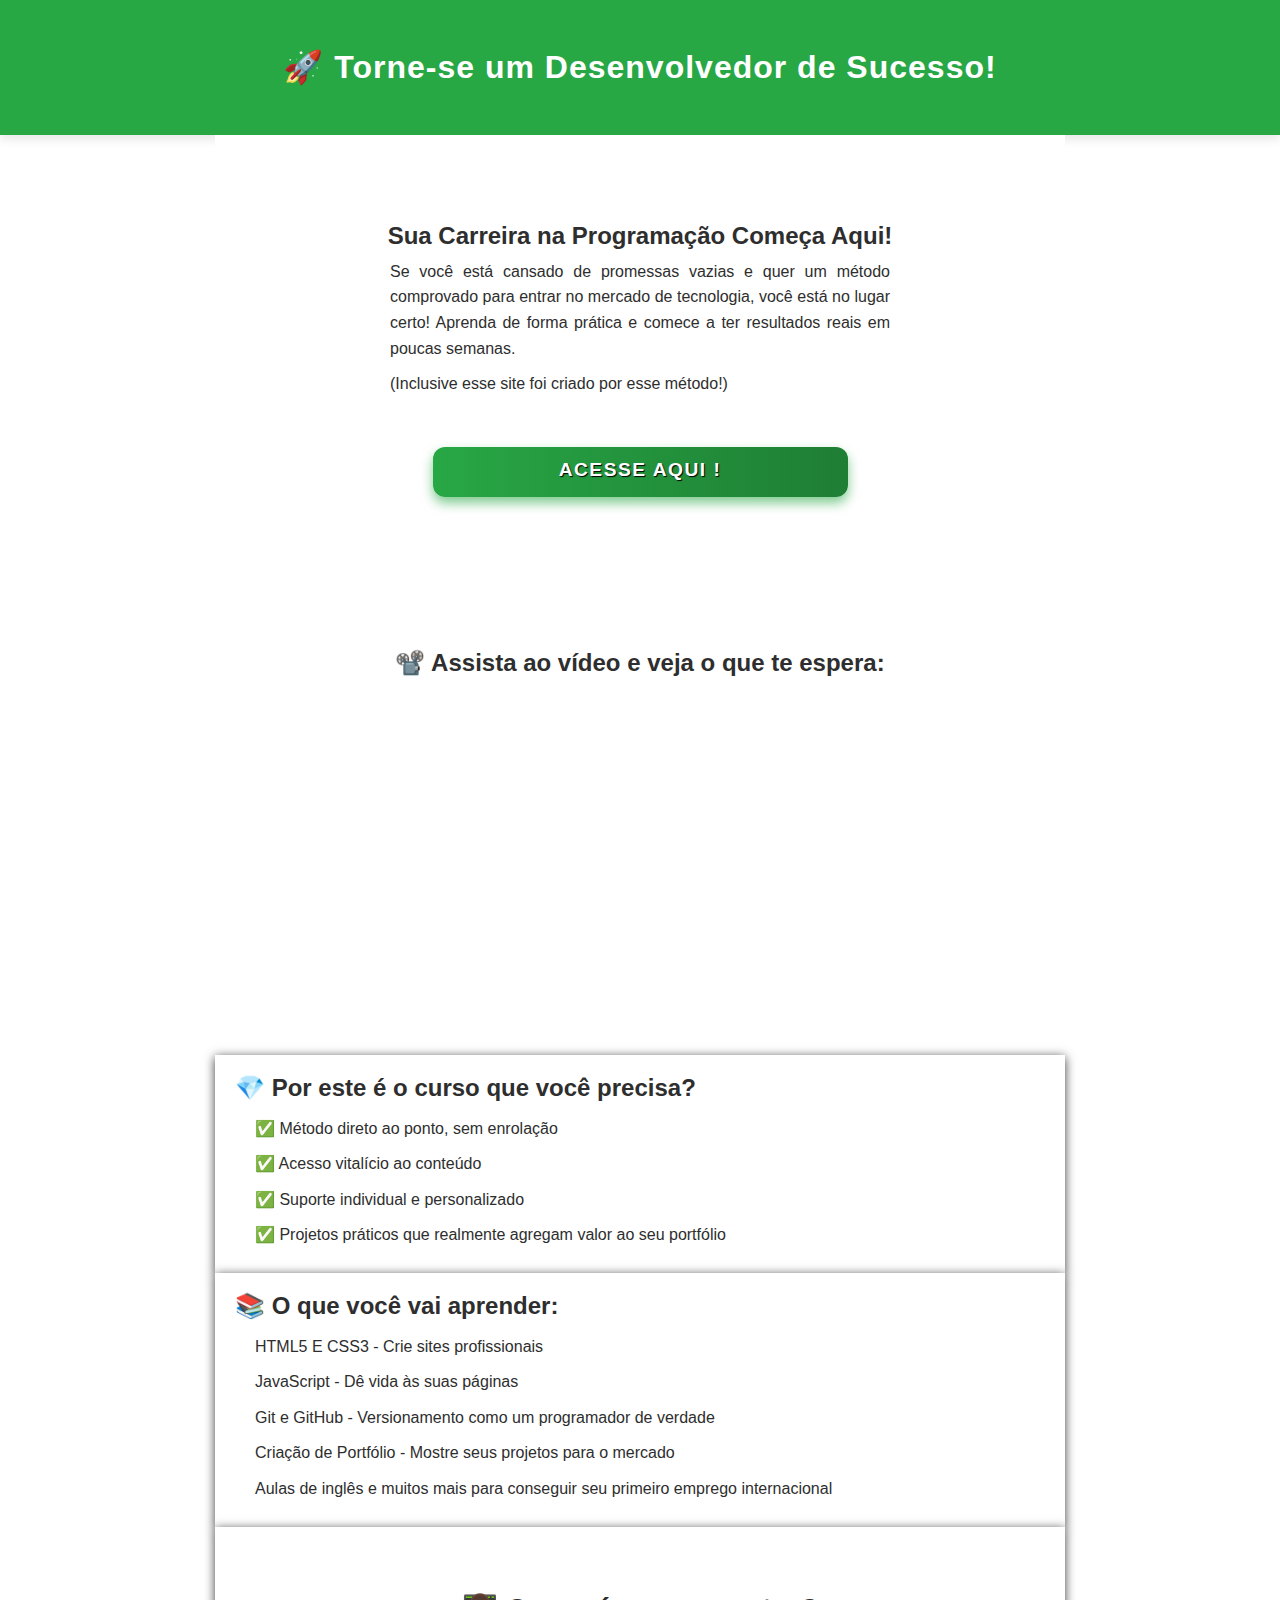
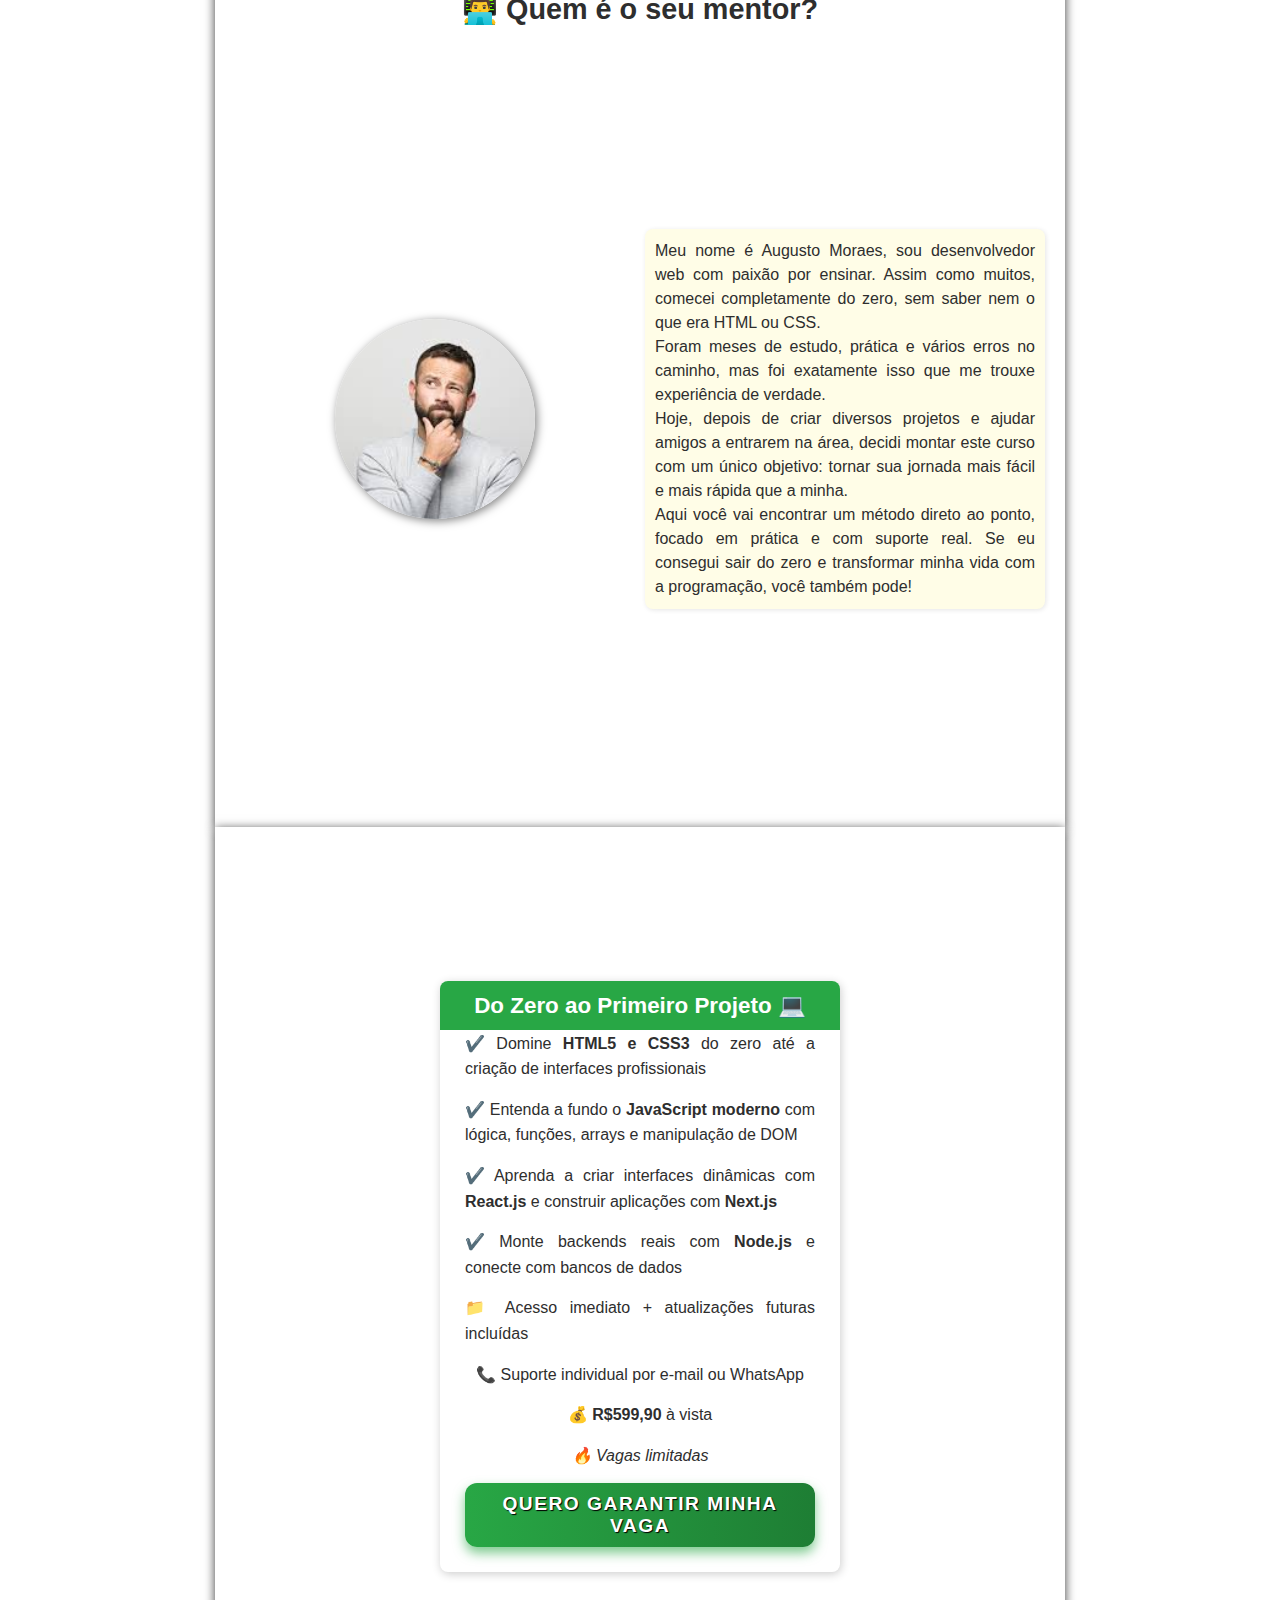
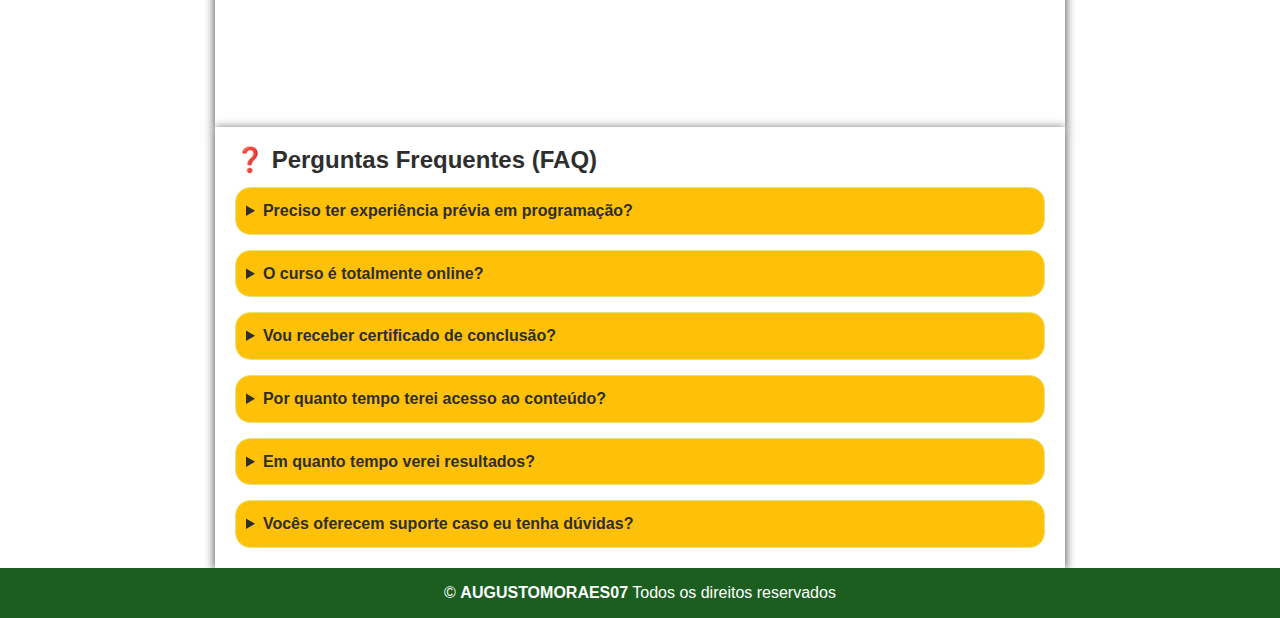
<file: desafio1/index.html>
<!DOCTYPE html>
<html lang="pt-br">

<head>
    <meta charset="UTF-8">
    <meta name="viewport" content="width=device-width, initial-scale=1.0">
    <title>Desafio 1 - Landing Page do Produto</title>
    <link rel="stylesheet" href="assets/css/style.css">
    <meta name="description" content="">
</head>
<body>
    <header>
        <h1>🚀 Torne-se um Desenvolvedor de Sucesso!</h1>
    </header>
    <main>
        <section class="introducao">
            <h2> Sua Carreira na Programação Começa Aqui!</h2>
            <p>Se você está cansado de promessas vazias e quer um método comprovado para entrar no mercado de
                tecnologia, você está no lugar certo! Aprenda de forma prática e comece a ter resultados reais em poucas semanas.</p>
            <p>(Inclusive esse site foi criado por esse método!)</p>
            <a href="#card-plano">ACESSE AQUI !</a>
        </section>

        <section class="video-introducao" aria-label="Vídeo de apresentação do curso">
            <h2>📽️ Assista ao vídeo e veja o que te espera:</h2>
    
                <iframe width="560" height="315" src="https://www.youtube.com/embed/dQw4w9WgXcQ" title="Vídeo de Apresentação" frameborder="0" allowfullscreen></iframe> 
        </section>

        <section class="vantagens">
            <h2>💎 Por este é o curso que você precisa?</h2>
            <ul>
                <li>✅ Método direto ao ponto, sem enrolação</li>
                <li>✅ Acesso vitalício ao conteúdo</li>
                <li>✅ Suporte individual e personalizado</li>
                <li>✅ Projetos práticos que realmente agregam valor ao seu portfólio</li>
            </ul>
        </section>

        <section class="temas-abordados">
            <h2>📚 O que você vai aprender:</h2>
            <ul>
                <li>HTML5 E CSS3 - Crie sites profissionais</li>
                <li>JavaScript - Dê vida às suas páginas</li>
                <li>Git e GitHub - Versionamento como um programador de verdade</li>
                <li>Criação de Portfólio - Mostre seus projetos para o mercado</li>
                <li>Aulas de inglês e muitos mais para conseguir seu primeiro emprego internacional</li>
            </ul>
        </section>

        <section class="quem-sou-eu">

            <h2>👨‍💻 Quem é o seu mentor?</h2>

            <img src="./assets/img/download.jfif" alt="Foto do mentor Augusto Moraes" class="mentor">

            <div class="texto-mentor">
                <p>Meu nome é Augusto Moraes, sou desenvolvedor web com paixão por ensinar. Assim como muitos, comecei
                    completamente do zero, sem saber nem o que era HTML ou CSS.</p>

                <p>Foram meses de estudo, prática e vários erros no caminho, mas foi exatamente isso que me trouxe
                    experiência de verdade.</p>

                <p>Hoje, depois de criar diversos projetos e ajudar amigos a entrarem na área, decidi montar este curso
                    com um único objetivo: tornar sua jornada mais fácil e mais rápida que a minha.</p>

                <p>Aqui você vai encontrar um método direto ao ponto, focado em prática e com suporte real. Se eu
                    consegui sair do zero e transformar minha vida com a programação, você também pode!</p>
            </div>
        </section>

        <section class="plano" id="card-plano">

            <div class="card" >

                <h3>Do Zero ao Primeiro Projeto 💻</h3>

                <p>✔️ Domine <strong>HTML5 e CSS3</strong> do zero até a criação de interfaces profissionais</p>

                <p>✔️ Entenda a fundo o <strong>JavaScript moderno</strong> com lógica, funções, arrays e manipulação de
                    DOM</p>

                <p>✔️ Aprenda a criar interfaces dinâmicas com <strong>React.js</strong> e construir aplicações com
                    <strong>Next.js</strong>
                </p>

                <p>✔️ Monte backends reais com <strong>Node.js</strong> e conecte com bancos de dados</p>

                <p>📁 Acesso imediato + atualizações futuras incluídas</p>

                <p>📞 Suporte individual por e-mail ou WhatsApp</p>

                <p>💰 <strong>R$599,90</strong> à vista</p>

                <p><em>🔥 Vagas limitadas</em></p>

                <button class="btn-comprar" type="button">Quero Garantir Minha Vaga</button>

            </div>
        </section>

        <section class="faq">
            <h2>❓ Perguntas Frequentes (FAQ)</h2>

            <details>
                <summary>Preciso ter experiência prévia em programação?</summary>
                <p>Não! O curso foi criado para iniciantes absolutos. Você vai aprender desde os primeiros passos até
                    tópicos avançados de forma prática e didática.</p>
            </details>

            <details>
                <summary>O curso é totalmente online?</summary>
                <p>Sim! Todo o conteúdo é 100% online. Você pode estudar de onde quiser, no seu tempo e quantas vezes
                    quiser.</p>
            </details>

            <details>
                <summary>Vou receber certificado de conclusão?</summary>
                <p>Sim! Após concluir todas as aulas, você recebe um certificado digital válido, que pode adicionar ao
                    seu currículo e LinkedIn.</p>
            </details>

            <details>
                <summary>Por quanto tempo terei acesso ao conteúdo?</summary>
                <p>O acesso é vitalício! Você poderá revisar as aulas sempre que quiser, sem prazo de expiração.</p>
            </details>

            <details>
                <summary>Em quanto tempo verei resultados?</summary>
                <p>Depende do seu ritmo, mas a maioria dos alunos começa a criar seus primeiros projetos nas primeiras
                    semanas. Quanto mais dedicação, mais rápido os resultados aparecem!</p>
            </details>

            <details>
                <summary>Vocês oferecem suporte caso eu tenha dúvidas?</summary>
                <p>Sim! Você terá acesso a um canal exclusivo de suporte onde poderá tirar dúvidas diretamente com o
                    instrutor ou equipe de suporte.</p>
            </details>

        </section>
    </main>
    <footer>
        <p>&copy; <a href="https://github.com/AugustoMoraes07" target="_blank">AUGUSTOMORAES07</a> Todos os direitos
            reservados</p>
    </footer>
</body>

</html>
</file>
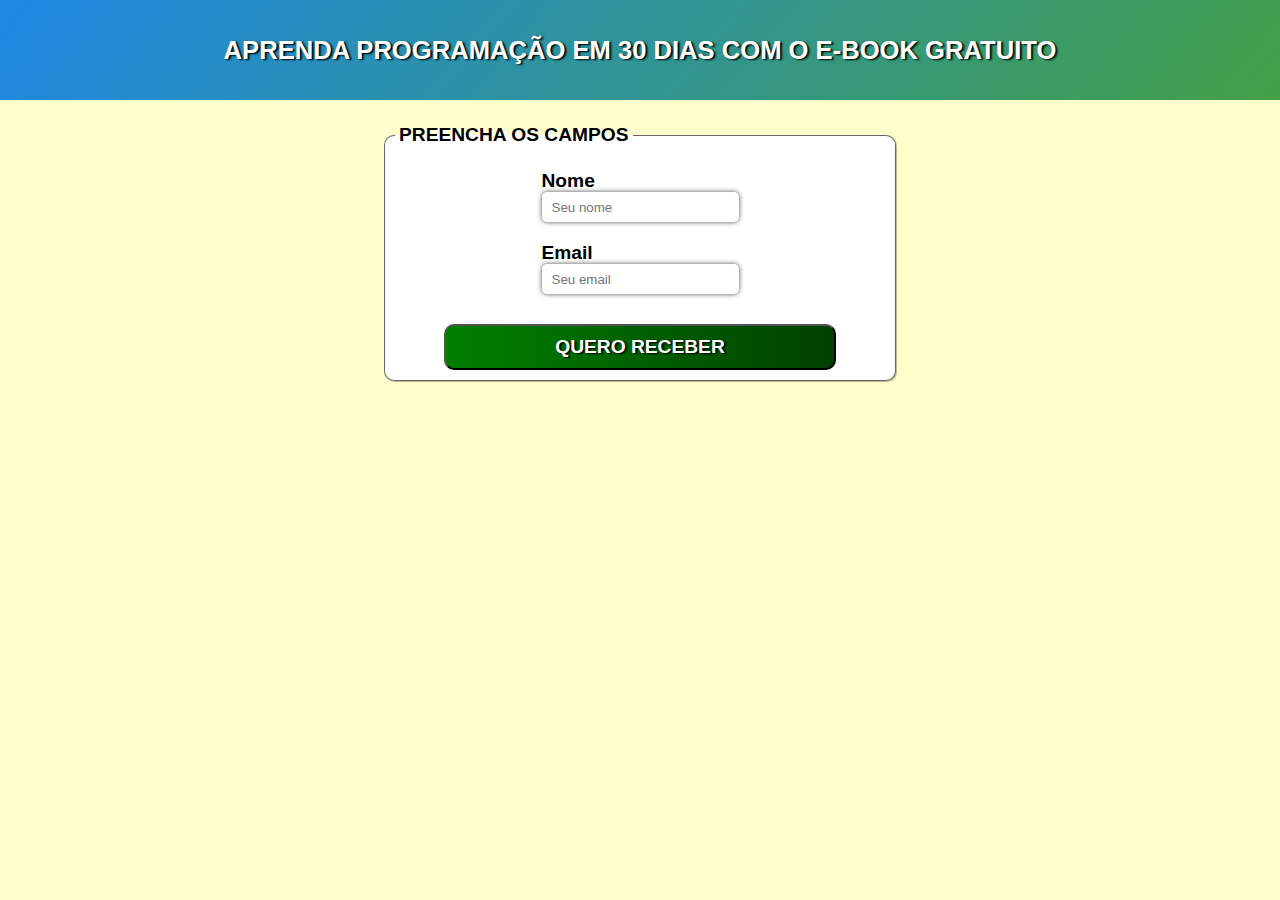
<file: desafio2/index.html>
<!DOCTYPE html>
<html lang="pt-br">
<head>
    <meta charset="UTF-8">
    <meta name="viewport" content="width=device-width, initial-scale=1.0">
    <title>Desafio 2 – Página de Captura com Validação e Feedback</title>
    <link rel="stylesheet" href="./assets/css/style.css">
</head>
<body>
    <header>
        <h1 class="text-shadow-title">Aprenda Programação em 30 dias com o E-book Gratuito</h1>
    </header>
    <main>
        <form class="form" autocomplete="off">
            <fieldset>
                <legend class="text-shadow-title">PREENCHA OS CAMPOS</legend>
                <p>
                    <label for="nome">Nome</label>
                    <input type="text" id="nome" required placeholder="Seu nome">
                </p>
                <p>
                    <label for="email">Email</label>
                    <input type="email" id="email" required placeholder="Seu email">
                </p>
                <button class="enviar-form text-shadow-title">QUERO RECEBER</button>
            </fieldset>
        </form>
        <div class="res text-shadow-title"></div>
    </main>
    <script src="./assets/js/index.js"></script>
</body>
</html>
</file>
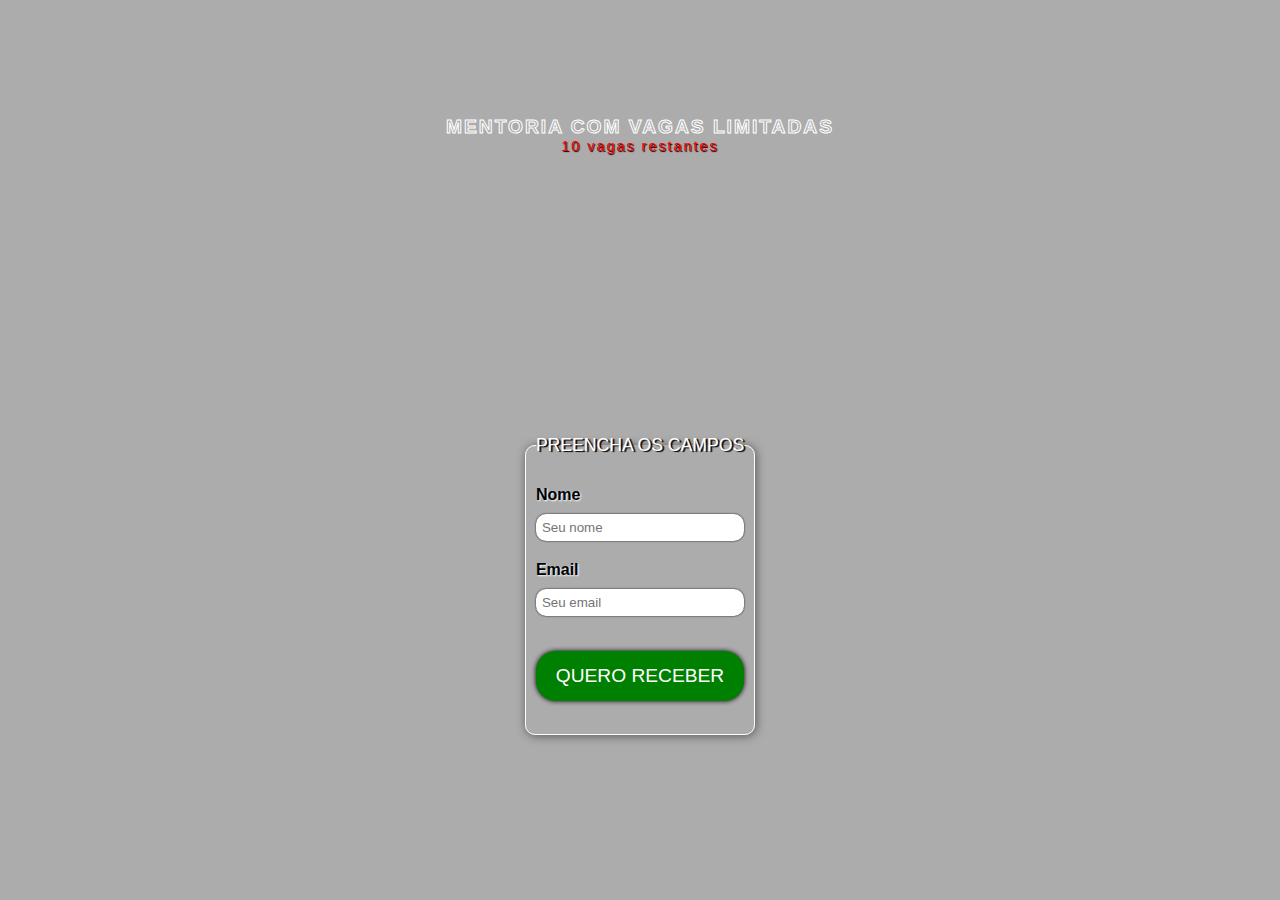
<file: desafio4/index.html>
<!DOCTYPE html>
<html lang="pt-br">
<head>
    <meta charset="UTF-8">
    <meta name="viewport" content="width=device-width, initial-scale=1.0">
    <title>Desafio 4 - Vagas limitadas</title>
    <link rel="stylesheet" href="./assets/css/style.css">
</head>
<body>
    <main>
        <section class="escassez centralized-flex">
            <h1>Mentoria com vagas limitadas</h1>
            <p class="vagas-restantes">10 vagas restantes</p>
        </section>
        <section class="cta centralized-flex">
            <form class="form centralized-flex" autocomplete="off">
            <fieldset>
                <legend>PREENCHA OS CAMPOS</legend>
                <p>
                    <label for="nome">Nome</label>
                    <input type="text" id="nome" required placeholder="Seu nome">
                </p>
                <p>
                    <label for="email">Email</label>
                    <input type="email" id="email" required placeholder="Seu email">
                </p>
                <small class="envio-email"></small>
                <small class="erro-email"></small>
                <button class="enviar-form">QUERO RECEBER</button>
            </fieldset>
        </form>
        </section>
    </main>
    <script src="./assets/js/index.js"></script>
</body>
</html>
</file>
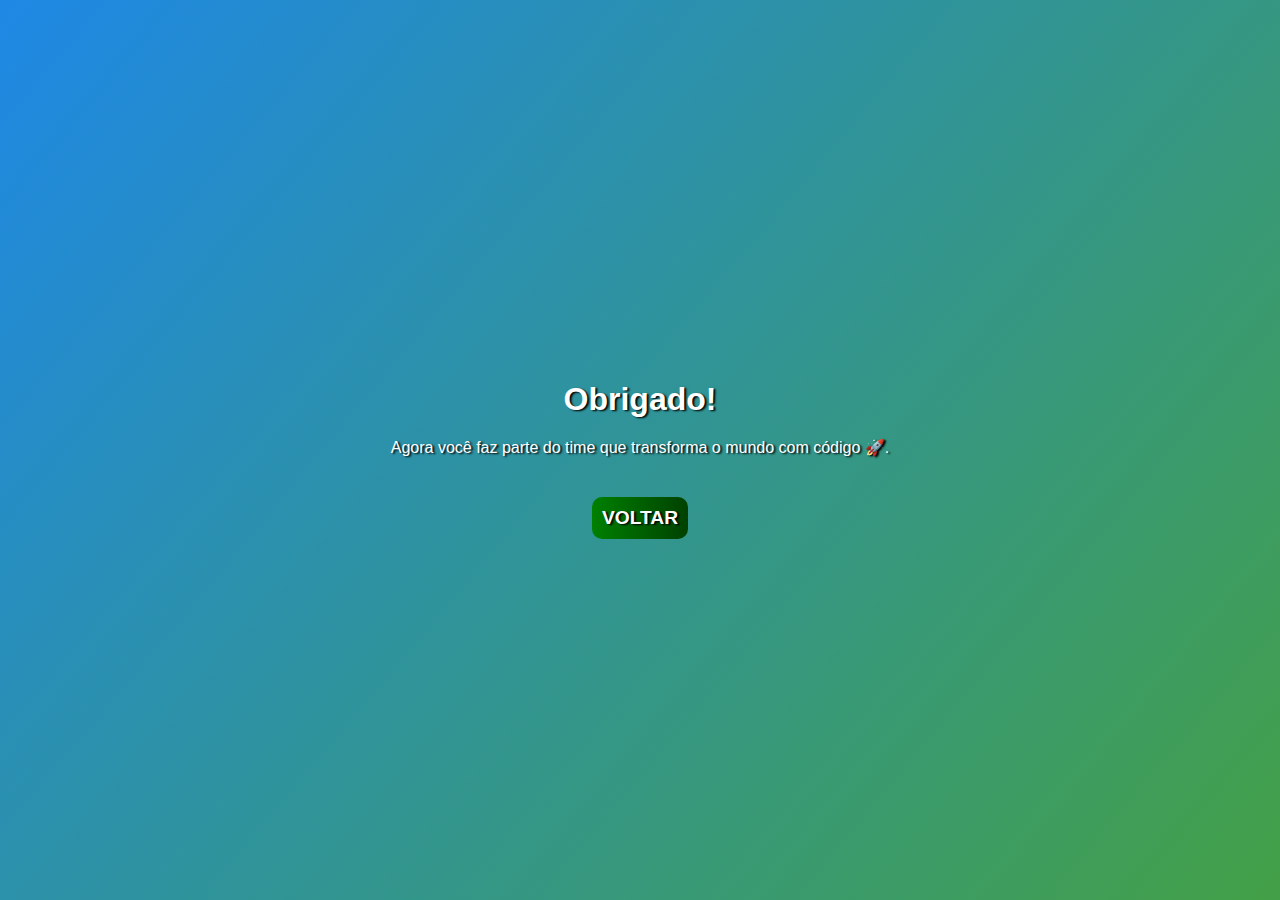
<file: desafio2/agradecimento.html>
<!DOCTYPE html>
<html lang="pt-br">
<head>
    <meta charset="UTF-8">
    <meta name="viewport" content="width=device-width, initial-scale=1.0">
    <title>Agradecimento</title>
    <link rel="stylesheet" href="./assets/css/style.css">
    <style>
        body{
            display: flex;
            justify-content: center;
            align-items: center;
            height: 100vh;
            background: linear-gradient(130deg, #1E88E5, #43A047);
            color: white;
            font-family: Arial, Helvetica, sans-serif;
            text-align: center;
            text-shadow: 2px 1px 2px black;
        }

    </style>
</head>
<body>
    <main class="agradecimento">
        <h1 id="saudacao">Obrigado!</h1>
        <p>Agora você faz parte do time que transforma o mundo com código 🚀. </p>
        <a href="./index.html" class="back">VOLTAR</a>
    </main>

    <script>
        const nomeSalvo = localStorage.getItem('nome');
        const saudacao = document.querySelector('#saudacao');
        
        if(nomeSalvo){
            saudacao.innerText = `Obrigado, ${nomeSalvo}!`;
        }

        setTimeout(() => {
            window.location.href = './index.html'
        }, 5000);
    </script>
</body>
</html>
</file>
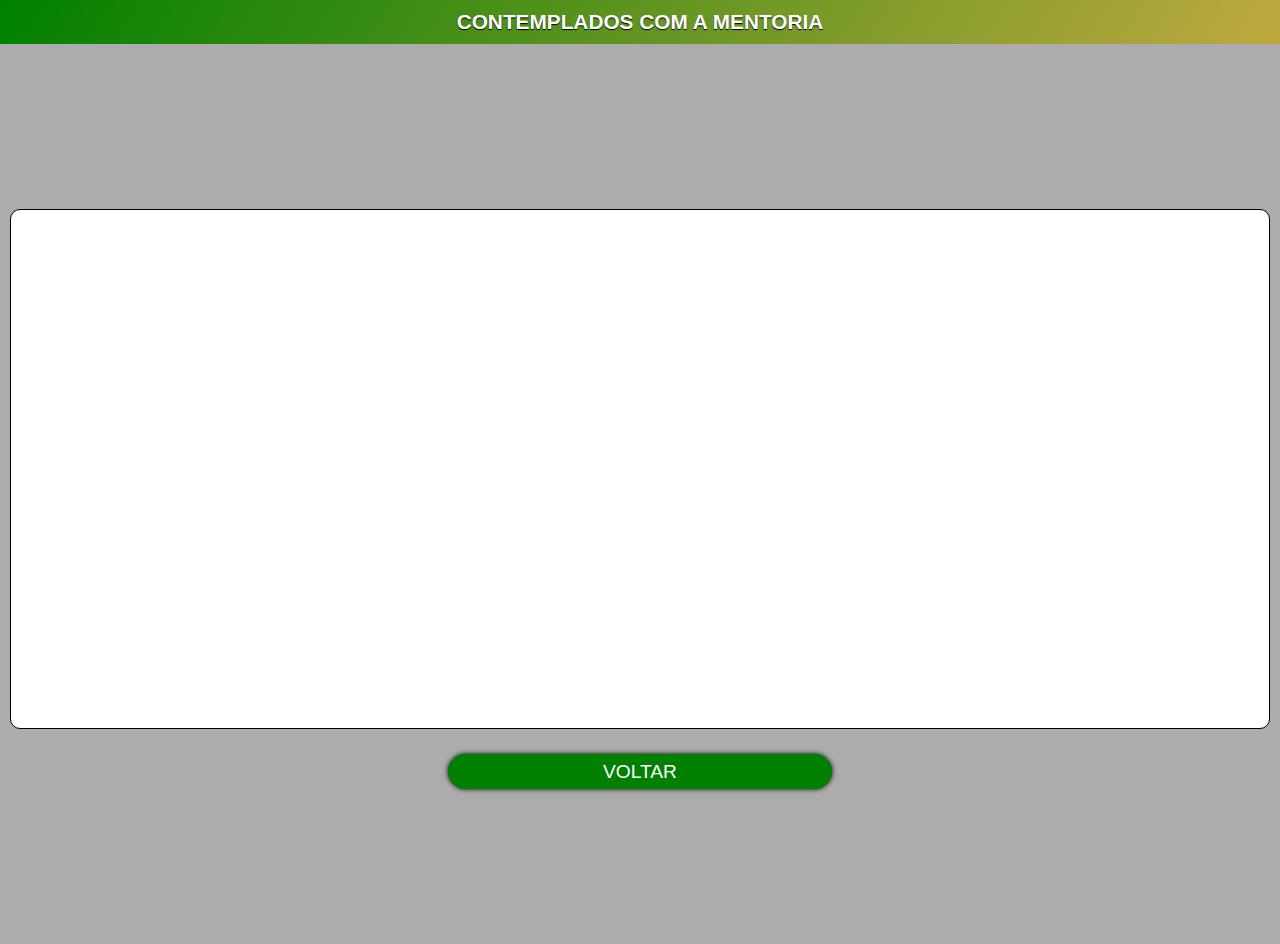
<file: desafio4/agradecimento.html>
<!DOCTYPE html>
<html lang="pt-br">
<head>
    <meta charset="UTF-8">
    <meta name="viewport" content="width=device-width, initial-scale=1.0">
    <title>Desafio 5</title>
    <link rel="stylesheet" href="./assets/css/style.css">
    <link rel="stylesheet" href="./assets/css/agradecimento.css">
</head>
<body>
    <header><h1>Contemplados com a mentoria</h1></header>
    <main>
        <div class="dados">
            <table>
                <thead></thead>
            </table>
        </div>
        <button onclick="mudarPagina()">VOLTAR</button>
    </main>
    <script src="./assets/js/agradecimento.js"></script>
</body>
</html>
</file>
<file: desafio1/assets/css/style.css>
@charset "UTF-8";

:root {
  --cor-primaria: #28a745;        /* Verde vivo */
  --cor-primaria-escura: #1e7e34; /* Verde escuro para hover */
  --cor-secundaria: #ffc107;      /* Amarelo vibrante */
  --cor-secundaria-hover: #e0a800; /* Amarelo escuro hover */
  --cor-fundo: #f9fbe7;           /* Fundo amarelo muito clarinho */
  --cor-texto: #2e2e2e;           /* Texto escuro para boa leitura */
  --cor-footer: #1b5e20;          /* Verde escuro para rodapé */
  --cor-link: #cddc39;            /* Amarelo-esverdeado para links */
  --cor-link-hover: #afb42b;      /* Hover do link */
  --cor-faq-bg: #fffde7;          /* Fundo FAQ amarelo clarinho */
  --cor-borda: #dce775;           /* Verde amarelo suave para bordas */
}


*{
    margin: 0px;
    padding: 0px;
    box-sizing: border-box;
    font-family: Arial, Helvetica, sans-serif;
}

html{
    scroll-behavior: smooth;

}

body{
    display: flex;
    flex-flow: column nowrap;
    color: var(--cor-texto);
    line-height: 1.6rem;
}

header{
    display: flex;
    justify-content: center;
    align-items: center;
    height: 15vh;
    background-color: var(--cor-primaria);
    padding: 30px 10px;
    color: white;
    box-shadow: 0px 4px 10px rgba(0,0,0,0.1);
}

header h1{
    font-size: 2rem;
    letter-spacing: 1px;
}

main{
    display: flex;
    flex-flow: column nowrap;
    justify-content: center;
    height: max-content;
    margin: auto;
}

section{
    background-color: white;
    padding: 20px;
    box-shadow: 0px 2px 10px rgba(0, 0, 0, 0.767);
}

.video-introducao, .introducao{
    display: flex;
    flex-flow: column nowrap;
    justify-content: center;
    align-items: center;
    height: 50vh;
    padding: 10px;
    box-shadow: none;
}

.introducao p{
    margin-top: 10px;
    width: 500px;
    text-align:justify;
}

.introducao a{
    margin-top: 50px;
    height: 50px;
    width: 50%;
    text-align: center;
    text-decoration: none;
}

.video-introducao{
    margin: 10px 0px;
}

.video-introducao iframe{
    max-height: 100%;
    max-width: 90vw;
    aspect-ratio: 16/9;
    border: none;
}

.vantagens ul, .temas-abordados ul{
    margin-left: 20px;
    margin-top: 10px;
}

.vantagens li, .temas-abordados li{
    padding: 5px 0px;
}

.quem-sou-eu, .plano{
    min-height: 100vh;
}

.quem-sou-eu{
    display: grid;
    grid-template-areas: 
    'ask ask'
    'img proposite';
    grid-template-columns: 1fr 1fr;
    grid-template-rows: auto 1fr;
    gap: 10px;
    align-items: center;
    justify-items: center;
    text-align: center;
}
.quem-sou-eu h2{
    grid-area: ask;
    display: flex;
    justify-content: center;
    align-items: center;
    margin-top: 50px;
    font-size: 1.8rem;
}
.mentor{
    grid-area: img;
    width: 200px;
    height: 200px;
    object-fit: cover;
    border-radius: 50%;
    box-shadow: 2px 2px 10px rgba(0, 0, 0, 0.5);;
}
.texto-mentor{
    grid-area: proposite;
    max-width: 400px;
    line-height: 1.5rem;
    text-align: justify;
    padding: 10px;
    background-color: var(--cor-faq-bg);
    border-radius: 8px;
    box-shadow: 1px 1px 5px rgba(0,0,0,0.1)
}

.plano{
    display: flex;
    flex-flow: column nowrap;
    justify-content: center;
    max-width: 1200px;
}

.card{
    position: relative;
    display: flex;
    flex-flow: column nowrap;
    justify-content: flex-start;
    align-items: center;
    height: max-content;
    width:400px;
    padding: 50px 25px 25px 25px;
    background: white;
    border-radius: 8px;
    box-shadow: 1px 2px 10px rgba(0, 0, 0, 0.2);
    margin: auto;
    text-align: justify;
    color:var(--cor-texto);
    transition: all 0.3s ease;
}
.card:hover{
    transform: scale(1.05);
    box-shadow: 0 16px 32px rgba(0, 0, 0, 0.3);
}
.card h3{
    position:absolute;
    top: 0;
    left: 0;
    width: 100%;
    padding: 12px 0px;
    text-align: center;
    background-color: var(--cor-primaria);
    border-radius: 8px 8px 0px 0px;
    color: white;
    font-size: 1.4rem;
    font-weight: bold;
}
.card p{
    margin-bottom: 15px;
    font-size: 1rem;
    line-height: 1.6rem;
}
button, .introducao a{
    
    font-size: 1.2rem;
    font-weight: 900;
    text-transform: uppercase;
    border-radius: 12px;
    border: none;
    background: linear-gradient(90deg, var(--cor-primaria), var(--cor-primaria-escura));
    color: white;
    padding: 10px;
    text-shadow: 1px 1px 1px black;
    box-shadow: 0px 6px 12px rgba(40, 167, 69, 0.6);
    cursor: pointer;
    letter-spacing: 1.5px;
    transition:all 0.3s ease;
}
button:hover, .introducao a:hover{
    background:linear-gradient(90deg, var(--cor-primaria-escura), var(--cor-primaria));
    transform: scale(1.05);
    box-shadow: 0px 10px 20px rgba(40, 167, 69, 0.8);
    text-shadow: 1px 1px 5px black;
}

button{
    margin-top: auto;
    height: max-content;
    width: 100%;
}


.faq details{
    margin-top: 15px;
    border: 1px solid var(--cor-borda);
    border-radius: 15px;
    overflow: hidden;
}
.faq summary{
    background: var(--cor-secundaria);
    color: var(--cor-texto);
    padding: 10px;
    cursor: pointer;
    font-weight: bold;
    transition: background-color 0.3s;
}
.faq summary:hover{
   background-color: var(--cor-secundaria-hover);
}
.faq p{
    padding: 10px;
    background-color: var(--cor-faq-bg);
    margin: 0;
}



footer{
    display: flex;
    justify-content: center;
    align-items: center;
    height: 50px;
    background-color: var(--cor-footer);
    color: white;
}
footer a{
    font-weight: 900;
    text-decoration: none;
    color: white;
    transition: 0.1s ease;
}
footer a:hover{
    color: transparent;
    -webkit-text-stroke: 1px var(--cor-secundaria-hover);
    text-shadow: none;
}

ul{
    list-style-type: none;
}



@media (max-width: 768px){
    header{
        margin-bottom: 10px;
    }

    header h1{
        font-size: 1.4rem;
    }


    main h2{
        font-size: 1.2rem;
    }

    p{
        font-size: 1rem;
        line-height: 2rem;
        max-width: 400px;
    }

    .quem-sou-eu{
        grid-template-areas: 
        'ask'
        'img'
        'proposite';
        grid-template-columns: 1fr;
    } 

    footer{
        height: max-content;
        
    }
    footer p{
        font-size: 0.9rem;
        width: 100%;
    }
}
@media (max-width: 620px){
    header{
        margin-bottom: 20px;
    }

    header h1{
        font-size: 1.2rem;
    }


    main h2{
        font-size: 1.1rem;
    }

    p{
        font-size: 0.9rem;
        max-width: 380px;
    }
}
</file>
<file: desafio2/assets/css/style.css>
@charset "UTF-8";

*{
    margin: 0px;
    padding: 0px;
    box-sizing: border-box;
    font-family: Arial, Helvetica, sans-serif;
}


html, body{
    height: 100vh;
    width: 100vw;
}

body{
    background-color:rgb(255, 255, 0,0.2);
}

header{
    display: flex;
    justify-content: center;
    align-items: center;
    height: 100px;
    background: linear-gradient(130deg, #1E88E5, #43A047);
}

header h1{
    color: white;
    font-size: 1.6rem;
    text-transform: uppercase;
    text-shadow: 2px 1px 2px rgba(0,0,0,0.8);
}

main{
    display: flex;
    flex-flow: column nowrap;
    justify-content: center;
    align-items: center;
    margin-top: 20px;
    gap: 20px;
}

form fieldset{
    display: flex;
    flex-flow: column nowrap;
    justify-content: center;
    align-items: center;
    height: max-content;
    width: 40vw;
    padding: 10px;
    background-color: white;
    border-radius: 10px;
    border: 1px solid rgba(0, 0, 0, 0.6);
    box-shadow: 1px 1px 1px rgba(0,0,0,0.3);
    transition: 0.1s ease;
}
form fieldset:hover{
    transform: scale(1.05);
    box-shadow: 2px 2px 10px rgba(0,0,0,0.3);
}

form legend{
    color: black;
    font-size: 1.2rem;
    font-weight: bold;
    padding: 4px;
}

form p{
    margin: 10px 0px;
}

form label{
    font-size: 1.2rem;
    font-weight: bold;
}

form input{
    display: block;
    height: 30px;
    width: 100%;
    padding: 10px;
    border-radius: 5px;
    border: none;
    box-shadow: 0px 0px 5px rgba(0, 0, 0, 0.7);
}
form input:active{
    border: 1px solid green;
}

form button{
    cursor: pointer;
    height: max-content;
    width: 80%;
    font-size: 1.2rem;
    font-weight: bold;
    margin-top: 20px;
    padding: 10px;
    border-radius: 10px;
    color: white;
    background: linear-gradient(to right ,rgb(0, 128, 0), rgb(0, 65, 0));
    transition: 0.2s ease;
}
form button:hover{
    transform: scale(1.03);
    background: linear-gradient(to right , rgb(0, 65, 0), rgb(0, 128, 0));
    box-shadow: 2px 2px 10px rgba(0,0,0,0.3);
}

.res{
    opacity: 0;
    width: 40vw;
    transform: translateX(-100%);
    padding: 10px;
    font-size: 1.3rem;
    font-weight: bold;
    color: white;
    background-color: green;
    text-align: center;
    transition: all 0.1s ease;
}
.res.show{
    opacity: 1;
    transform: translateX(0);
}

.back{
    cursor: pointer;
    height: max-content;
    width: max-content;
    text-decoration: none;
    font-size: 1.2rem;
    font-weight: bold;
    margin-top: 20px;
    padding: 10px;
    border-radius: 10px;
    color: white;
    background: linear-gradient(to right ,rgb(0, 128, 0), rgb(0, 65, 0));
    transition: 0.2s ease;
}

.back:hover{
    transform: scale(1.03);
    background: linear-gradient(to right , rgb(0, 65, 0), rgb(0, 128, 0));
    box-shadow: 2px 2px 10px rgba(0,0,0,0.3);
}
</file>
<file: desafio4/assets/css/style.css>
@charset "UTF-8";

*{
    padding: 0px;
    margin: 0px;
    box-sizing: border-box;
    font-family: Arial, Helvetica, sans-serif;
}

html{
    scroll-behavior: smooth;
}

body{
    height: 100vh;
    width: 100%;
    overflow-x: hidden;
    background-color: rgb(172, 172, 172);
}

main{
    margin: auto;
    height: 100%;
    width: 100%;
}

.centralized-flex{
    display: flex;
    flex-flow: column nowrap;
    justify-content: center;
    align-items: center;
}

.escassez{
    height: 30vh;
    width: 100%;
}
.escassez h1{
    color: red;
    font-size: 1.2rem;
    text-shadow: 3px 1px 1px black;
    letter-spacing: 2px;
    text-transform: uppercase;
}
.escassez:hover h1{
    color: transparent;
    text-shadow: none;
    -webkit-text-stroke: 1px white;
}

.escassez:hover .vagas-restantes{
    color: red;
}
.vagas-restantes{
    color: white;
    text-shadow:1px 1px 1px black;
    letter-spacing: 2px;
    font-size: 0.9rem;
}


.cta{
    height: 70vh;
    position: relative;
}


fieldset{
    padding: 10px;
    min-height:300px;
    border-radius: 10px;
    border: 1px solid white;
    box-shadow: 1px 1px 10px rgba(0,0,0,0.5);
}
fieldset:hover{
    transform: scale(1.05);
}
legend{
    font-size: 1.1rem;
    color:white;
    text-shadow: 2px 1px 1px black;
    text-align: center;
}
legend:hover{
    text-shadow: 2px 1px 1px green;
}

form p{
    margin: 20px 0px;
}
label{
    font-size: 1rem;
    font-weight: bold;
    text-shadow: 1px 1px 2px white;
}
label:hover{
    color: green;
}

input{
    display: block;
    width: 100%;
    margin-top: 10px;
    padding: 5px;
    border-radius: 10px;
    border: 1px solid transparent;
    outline: none;
    box-shadow: 0px 0px 2px black;
    transition: all 0.2s ease;
}
input:focus{
    transform: scale(1.05);
    border:1px solid green;
}

button{
    cursor: pointer;
    height: 50px;
    width: 100%;
    margin-top: 15px;
    border-radius: 20px;
    font-size: 1.2rem;
    font-weight: 500;
    color: white;
    background-color: green;
    transition: all 0.1s ease;
    border: none;
    box-shadow: 0px 0px 5px black;
}
button:hover{
    transform: scale(1.05);
    color: green;
    background-color: rgb(170, 255, 170);
    box-shadow: 0px 0px 10px black;
}

form.mentoria-fechada *{
    color: red !important;
    border-color: red !important;
    z-index: -1 !important;
}
form.mentoria-fechada legend, form.mentoria-fechada legend:hover, form.mentoria-fechada label:hover, form.mentoria-fechada label{
    text-shadow: 2px 1px 1px black !important;} 
.mentoria-fechada button{
    background-color: red !important;
    color: white !important;
    cursor: not-allowed !important;
    transform: none !important;
}
.escassez.hover h1{
    color: transparent;
    text-shadow: none;
    -webkit-text-stroke: 1px white;
}
.escassez.hover .vagas-restantes{
    color: red;
}


.div-extra{
    position: absolute;
    top: 0;
    left: 0;
    height: 70vh;
    width: 100vw;
    background-color: rgba(0,0,0,0.8);
    backdrop-filter: blur(5px);
    display: flex;
    flex-flow: column nowrap;
    justify-content: center;
    align-items: center;
    z-index: 999;
    color: white;
    font-size: 2rem;
    text-align: center;
    padding: 20px;
    box-shadow: inset 0 0 30px rgba(255,0,0,0.3);
}

.div-extra button{
    height: max-content;
    width: 40%;
    padding: 10px;
}

.erro-email, .envio-email{
    
    font-size: 0.8rem;
    margin-top: 5px;
    text-shadow: 1px 1px 1px black;
    display: none;
    transition: all 0.3s ease;
}

.erro-email{
    color: red !important;
}
.envio-email{
    color: green !important;
}
</file>
<file: desafio4/assets/css/agradecimento.css>
@charset "UTF-8";

header{
    background: linear-gradient(120deg, green, #BFA93F);
    padding:10px;
}
header h1{
    text-align: center;
    font-size: 1.3rem;
    font-weight: bold;
    text-transform: uppercase;
    color: white;
    text-shadow: 0px 1px 1px black;
}

main{
    display: flex;
    flex-flow: column nowrap;
    justify-content: center;
    align-items: center;
    height: 100vh;
}

.dados{
    display: grid;
    grid-template-areas: 
    "table table";
    height: 60vh;
    width: 100%;
    gap: 10px;
    padding: 10px;
}
.dados table{
    grid-area: table;
    width: 100%;
    border: 1px solid black;
    border-radius: 10px;
    background-color: white;
    padding: 10px;
}
table{
    overflow-x: auto;
}
td{
    border: 1px solid black;
    padding: 10px;
    text-decoration: underline;
}



button{
    height: 35px;
    width: 30%;
}
</file>
